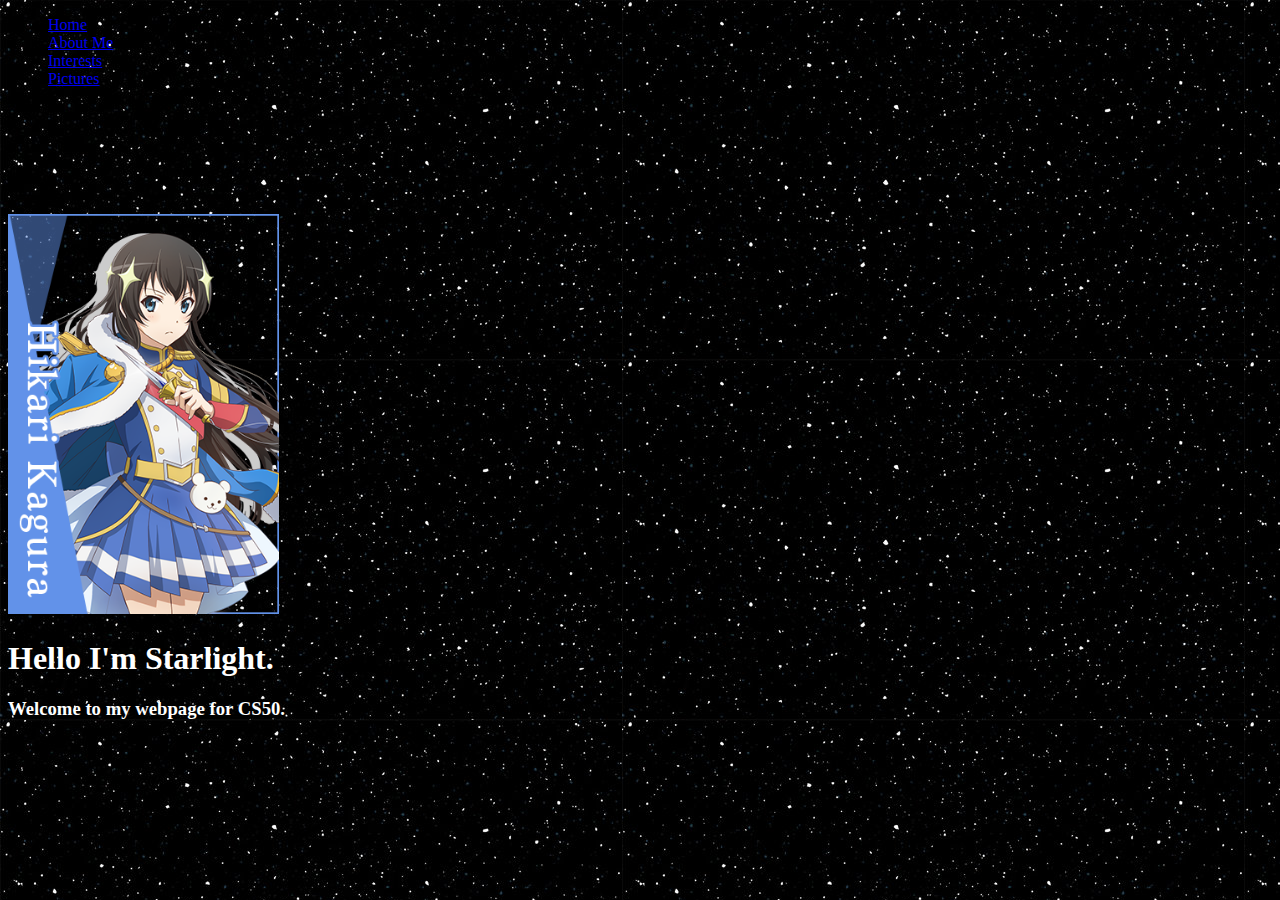
<file: index.html>
<!DOCTYPE html>
<html lang="en">
    <head>
        <link href="https://cdn.jsdelivr.net/npm/bootstrap@5.2.3/dist/css/bootstrap.min.css" rel="stylesheet" integrity="sha384-rbsA2VBKQhggwzxH7pPCaAqO46MgnOM80zW1RWuH61DGLwZJEdK2Kadq2F9CUG65" crossorigin="anonymous">
        <script src="https://cdn.jsdelivr.net/npm/bootstrap@5.2.3/dist/js/bootstrap.bundle.min.js" integrity="sha384-kenU1KFdBIe4zVF0s0G1M5b4hcpxyD9F7jL+jjXkk+Q2h455rYXK/7HAuoJl+0I4" crossorigin="anonymous"></script>
        <link href="styles.css" rel="stylesheet">
        <title>My Webpage</title>
    </head>
    <body style="background-image: url(../pic/bg4.jpg);">

        <nav class = "navbar navbar-expand-md bg-dark navbar-dark fixed-top">
                <ul class = "navbar-nav nav-justified">
                <li class = "nav-items"> <a class = "nav-link active" aria-current = "true" href = "index.html"> Home </a>
                </li>
                <li class = "nav-items"> <a class = "nav-link" href="webpages/aboutme.html"> About Me </a></li>
                <li class = "nav-items"> <a class = "nav-link" href="webpages/interests.html"> Interests </a></li>
                <li class = "nav-items"> <a class = "nav-link" href="webpages/pictures.html"> Pictures </a>
                </li>
            </ul>
            </div>
        </nav>

        <div class = "container text-center" style="margin-top: 10%">
            <img class="img-fluid" style="height: 400px;" src="pic/starlight1.png" alt="Cute Picture of myself">
        </div>

        <div class = "container text-center">
            <h1 style="color: white;"> Hello I'm Starlight. </h1>
            <h3 style="color: white;"> Welcome to my webpage for CS50. </h3>
        </div>

    </body>
</html>
</file>
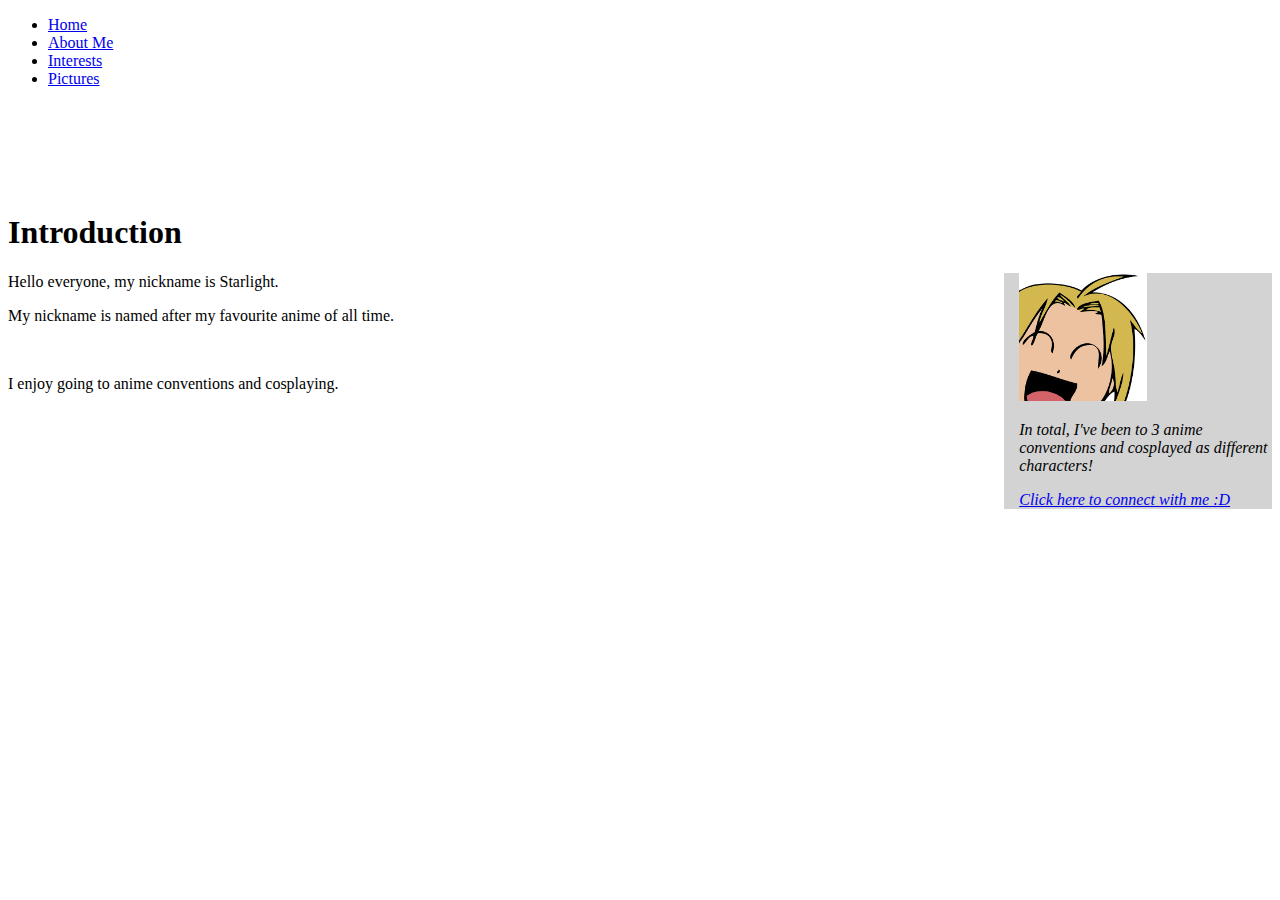
<file: aboutme.html>
<!DOCTYPE html>
<html lang="en">
    <head>
        <link href="https://cdn.jsdelivr.net/npm/bootstrap@5.2.3/dist/css/bootstrap.min.css" rel="stylesheet" integrity="sha384-rbsA2VBKQhggwzxH7pPCaAqO46MgnOM80zW1RWuH61DGLwZJEdK2Kadq2F9CUG65" crossorigin="anonymous">
        <script src="https://cdn.jsdelivr.net/npm/bootstrap@5.2.3/dist/js/bootstrap.bundle.min.js" integrity="sha384-kenU1KFdBIe4zVF0s0G1M5b4hcpxyD9F7jL+jjXkk+Q2h455rYXK/7HAuoJl+0I4" crossorigin="anonymous"></script>
        <link href="../styles.css" rel="stylesheet">
        <title>My Webpage</title>
    </head>
    <body>

        <nav class = "navbar navbar-expand-md bg-dark navbar-dark fixed-top">
                <ul class = "navbar-nav nav-justified">
                <li class = "nav-items"> <a class = "nav-link" aria-current = "true" href = "../index.html"> Home </a>
                </li>
                <li class = "nav-items"> <a class = "nav-link active" href="aboutme.html"> About Me </a></li>
                <li class = "nav-items"> <a class = "nav-link" href="interests.html"> Interests </a></li>
                <li class = "nav-items"> <a class = "nav-link" href="pictures.html"> Pictures </a>
                </li>
            </ul>
            </div>
        </nav>

        <div class = "container" style="margin-top: 10%">
            <h1> Introduction </h1>
        </div>
        <div class = "container">
            <aside>
                <img src="../pic/starlight2.png" alt="Profile picture" class="responsive">
                <p> In total, I've been to 3 anime conventions and cosplayed as different characters! </p>
                <a href= "https://www.netflix.com/sg/title/70300472?source=35" onclick="return confirmNavigation()"> Click here to connect with me :D</a>
                <script>
                function confirmNavigation() {
                // Show a confirmation dialog
                return confirm("You are about to move away. Continue?");
                }
                </script>
            </aside>

            <p> Hello everyone, my nickname is Starlight. </p>
            <p> My nickname is named after my favourite anime of all time. </p>

            <br>
            <p> I enjoy going to anime conventions and cosplaying. </p>
        </div>


    </body>
</html>
</file>
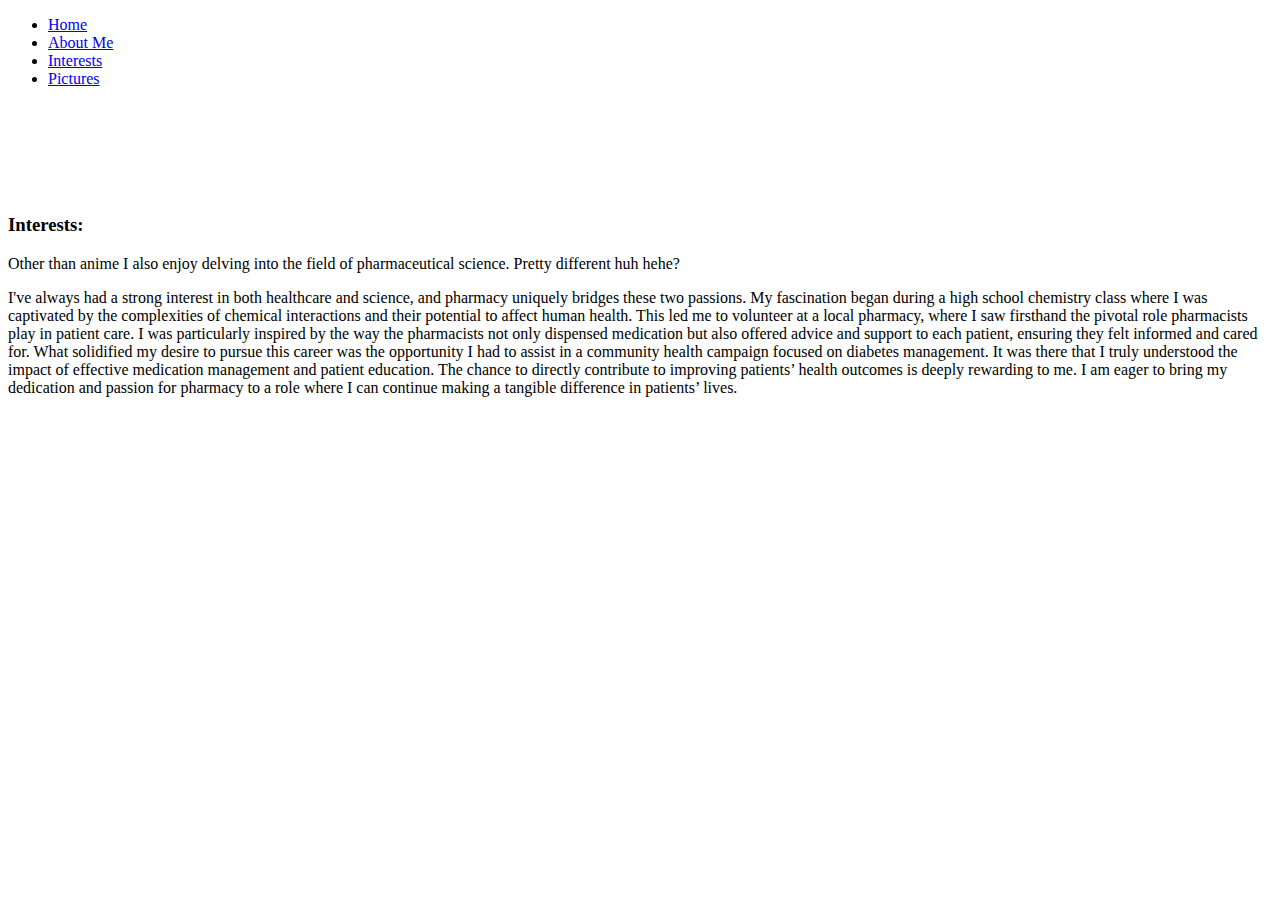
<file: interests.html>
<!DOCTYPE html>
<html lang="en">
    <head>
        <link href="https://cdn.jsdelivr.net/npm/bootstrap@5.2.3/dist/css/bootstrap.min.css" rel="stylesheet" integrity="sha384-rbsA2VBKQhggwzxH7pPCaAqO46MgnOM80zW1RWuH61DGLwZJEdK2Kadq2F9CUG65" crossorigin="anonymous">
        <script src="https://cdn.jsdelivr.net/npm/bootstrap@5.2.3/dist/js/bootstrap.bundle.min.js" integrity="sha384-kenU1KFdBIe4zVF0s0G1M5b4hcpxyD9F7jL+jjXkk+Q2h455rYXK/7HAuoJl+0I4" crossorigin="anonymous"></script>
        <link href="styles.css" rel="stylesheet">
        <title>My Webpage</title>
    </head>
    <body>

        <nav class = "navbar navbar-expand-md bg-dark navbar-dark fixed-top">
                <ul class = "navbar-nav nav-justified">
                <li class = "nav-items"> <a class = "nav-link" aria-current = "true" href = "../index.html"> Home </a>
                </li>
                <li class = "nav-items"> <a class = "nav-link" href="aboutme.html"> About Me </a></li>
                <li class = "nav-items"> <a class = "nav-link active" href="interests.html"> Interests </a></li>
                <li class = "nav-items"> <a class = "nav-link" href="pictures.html"> Pictures </a>
                </li>
            </ul>
            </div>
        </nav>

        <div class = "container" style="margin-top: 10%">
            <h3> Interests: </h3>
            <p> Other than anime I also enjoy delving into the field of pharmaceutical science. Pretty different huh hehe? </p>
            <p>I've always had a strong interest in both healthcare and science, and pharmacy uniquely bridges these two passions. My fascination began during a high school chemistry class where I was captivated by the complexities of chemical interactions and their potential to affect human health. This led me to volunteer at a local pharmacy, where I saw firsthand the pivotal role pharmacists play in patient care.
                I was particularly inspired by the way the pharmacists not only dispensed medication but also offered advice and support to each patient, ensuring they felt informed and cared for.
                What solidified my desire to pursue this career was the opportunity I had to assist in a community health campaign focused on diabetes management.
                It was there that I truly understood the impact of effective medication management and patient education. The chance to directly contribute to improving patients’ health outcomes is deeply rewarding to me.
                I am eager to bring my dedication and passion for pharmacy to a role where I can continue making a tangible difference in patients’ lives.
                </p>
        </div>

    </body>
</html>
</file>
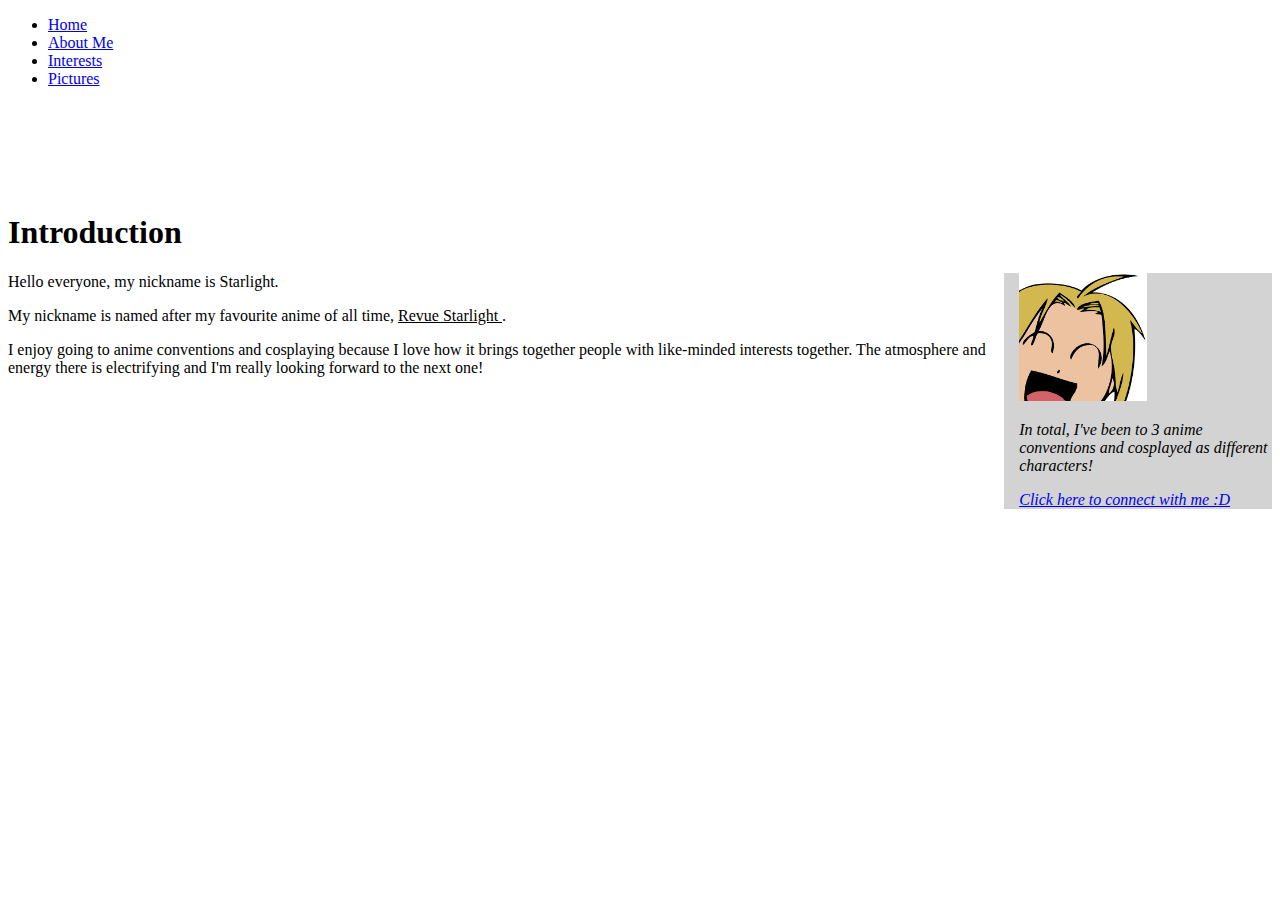
<file: webpages/aboutme.html>
<!DOCTYPE html>
<html lang="en">
    <head>
        <link href="https://cdn.jsdelivr.net/npm/bootstrap@5.2.3/dist/css/bootstrap.min.css" rel="stylesheet" integrity="sha384-rbsA2VBKQhggwzxH7pPCaAqO46MgnOM80zW1RWuH61DGLwZJEdK2Kadq2F9CUG65" crossorigin="anonymous">
        <script src="https://cdn.jsdelivr.net/npm/bootstrap@5.2.3/dist/js/bootstrap.bundle.min.js" integrity="sha384-kenU1KFdBIe4zVF0s0G1M5b4hcpxyD9F7jL+jjXkk+Q2h455rYXK/7HAuoJl+0I4" crossorigin="anonymous"></script>
        <link href="../styles.css" rel="stylesheet">
        <title>My Webpage</title>
    </head>
    <body>

        <nav class = "navbar navbar-expand-md bg-dark navbar-dark fixed-top">
                <ul class = "navbar-nav nav-justified">
                <li class = "nav-items"> <a class = "nav-link" aria-current = "true" href = "../index.html"> Home </a>
                </li>
                <li class = "nav-items"> <a class = "nav-link active" href="aboutme.html"> About Me </a></li>
                <li class = "nav-items"> <a class = "nav-link" href="interests.html"> Interests </a></li>
                <li class = "nav-items"> <a class = "nav-link" href="pictures.html"> Pictures </a>
                </li>
            </ul>
            </div>
        </nav>

        <div class = "container" style="margin-top: 10%">
            <h1> Introduction </h1>
        </div>
        <div class = "container">
            <aside>
                <img src="../pic/starlight2.png" alt="Profile picture" class="responsive">
                <p> In total, I've been to 3 anime conventions and cosplayed as different characters! </p>
                <a href= "https://www.instagram.com/starlight_gjh/" onclick="return confirmNavigation()"> Click here to connect with me :D</a>
                <script>
                function confirmNavigation() {
                // Show a confirmation dialog
                return confirm("You are about to move away. Continue?");
                }
                </script>
            </aside>

            <p> Hello everyone, my nickname is Starlight. </p>
            <p> My nickname is named after my favourite anime of all time, <u> Revue Starlight </u>. </p>
            <p> I enjoy going to anime conventions and cosplaying because I love how it brings together people with like-minded interests together.
                The atmosphere and energy there is electrifying and I'm really looking forward to the next one!
            </p>
        </div>


    </body>
</html>
</file>
<file: styles.css>
p {
    font-family: "Comic Sans MS";
}

aside {
    width: 20%;
    padding-left: 15px;
    margin-left: 15px;
    float: right;
    font-style: italic;
    background-color: lightgray;
  }

img.responsive {
    width: 10vw;  // 50% of the viewport width
    height: auto; // Adjusts automatically to maintain the aspect ratio
}
</file>
